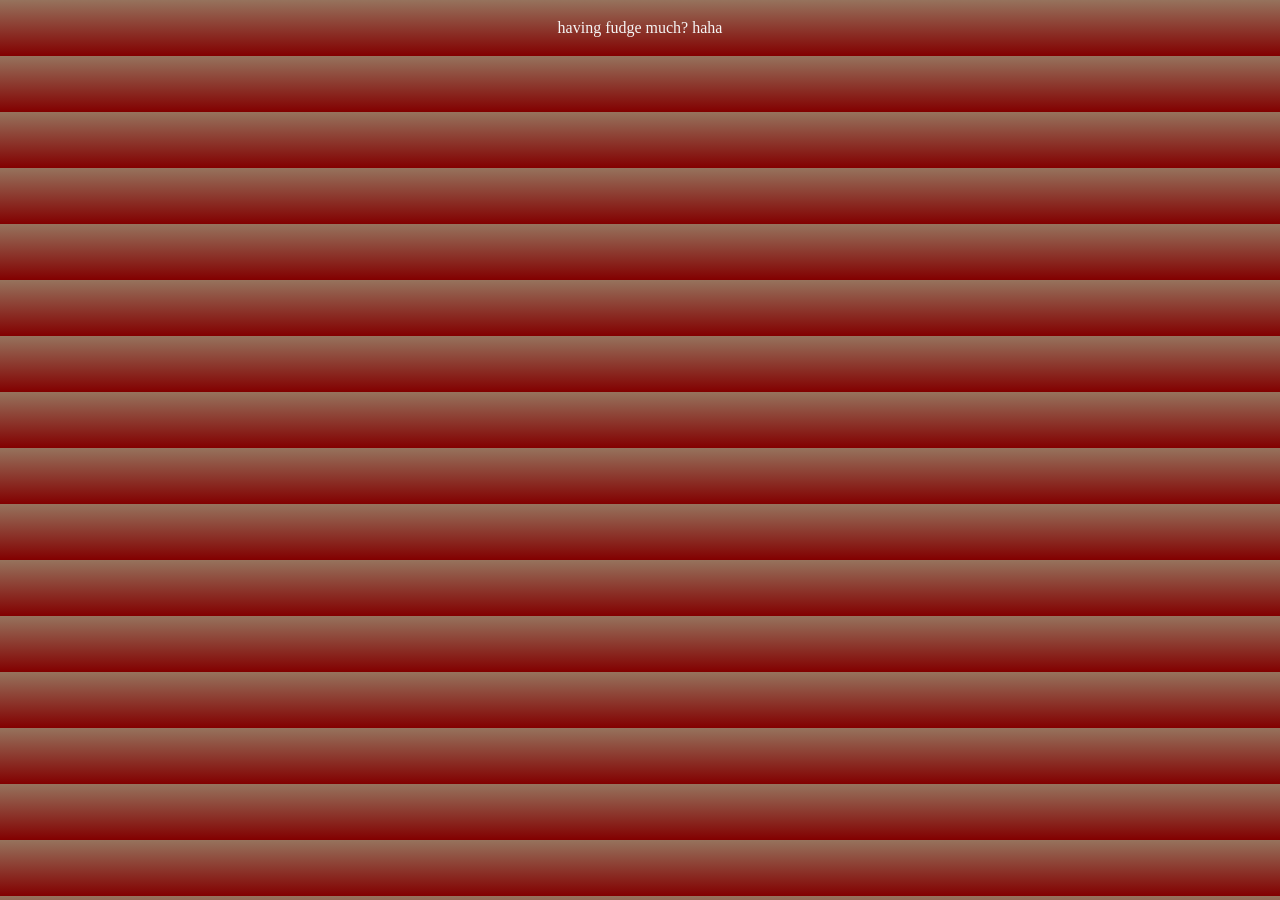
<file: login/index.html>
<!DOCTYPE html>
<html>
  <head>
    <title>Session Zero</title>
    <meta charset="utf-8" />
    <link rel="icon" type="image/png" sizes="32x32" href="/placeholderArt/d20Placeholder.png">
    <link rel="stylesheet" href="https://css.hackclub.com/theme.css" />
    <link rel="stylesheet" href="/style.css" />
  </head>
    <body>
      <p>having fudge much? haha</p>
    </body>
</html>

<!--
    <meta charset="utf-8" />
    <link rel="icon" type="image/png" sizes="32x32" href="placeholderArt/d20Placeholder.png">
    <link rel="stylesheet" href="https://css.hackclub.com/theme.css" />
    
-->
</file>
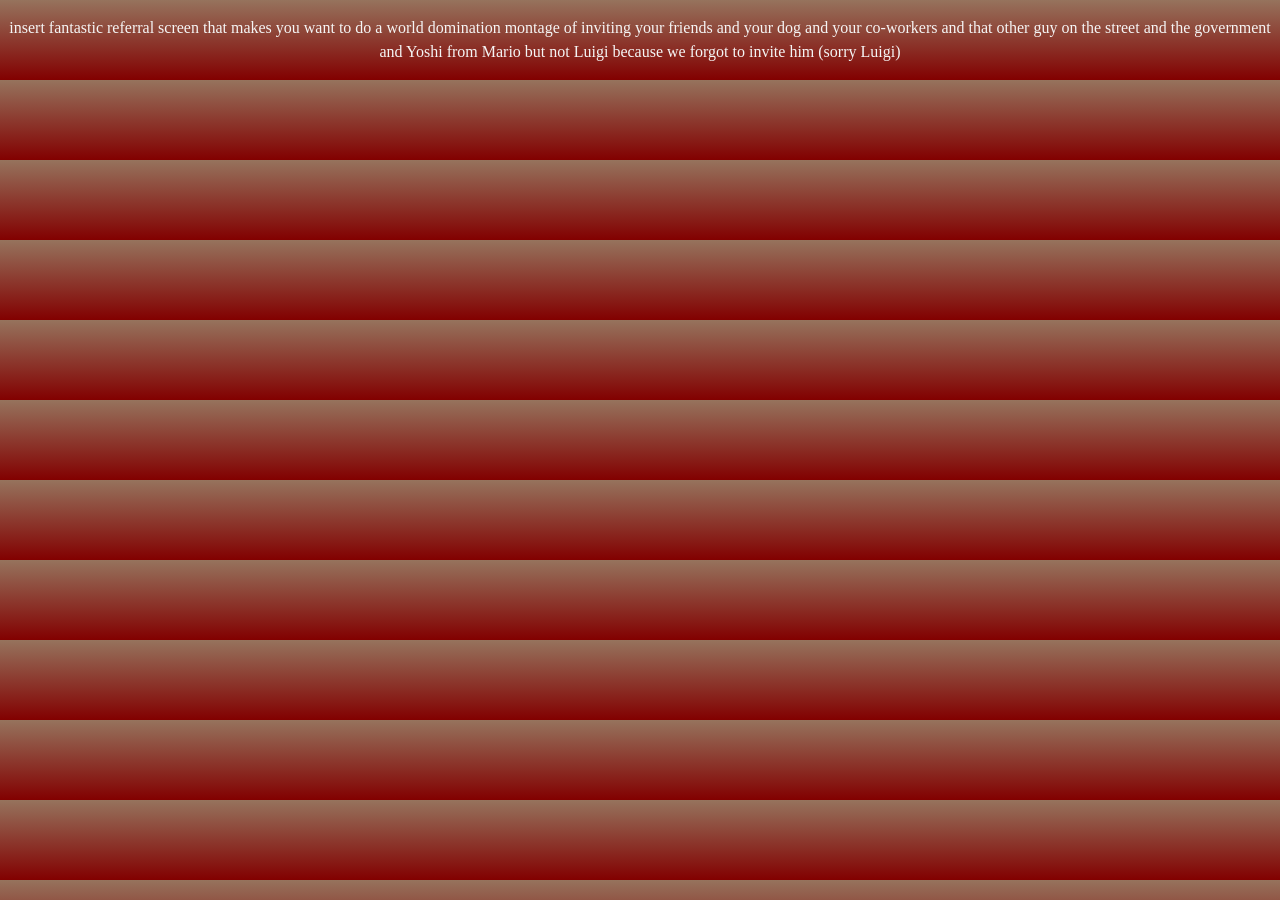
<file: referral/index.html>
<!DOCTYPE html>
<html>
  <head>
    <title>Session Zero</title>
    <meta charset="utf-8" />
    <link rel="icon" type="image/png" sizes="32x32" href="/placeholderArt/d20Placeholder.png">
    <link rel="stylesheet" href="https://css.hackclub.com/theme.css" />
    <link rel="stylesheet" href="/style.css" />
  </head>
    <body>
      <p>insert fantastic referral screen that makes you want to do a world domination montage of inviting your friends and your dog and your co-workers and that other guy on the street and the government and Yoshi from Mario but not Luigi because we forgot to invite him (sorry Luigi)</p>
    </body>
</html>

<!--
    <meta charset="utf-8" />
    <link rel="icon" type="image/png" sizes="32x32" href="placeholderArt/d20Placeholder.png">
    <link rel="stylesheet" href="https://css.hackclub.com/theme.css" />
    
-->
</file>
<file: style.css>
/*
Font comes from Google Fonts:
https://fonts.google.com/specimen/Kumbh+Sans?preview.script=Latn
*/


body {
    text-align: center;
    background: linear-gradient(#96735D, rgb(130, 0, 0));
    color: whitesmoke;
    line-height: 1.5;
    font-family: "Kumbh Sans";
}

/*YWSW summary*/

/* Rules of Play Title*/
h2 {
  font-family: "Metal Mania";
  font-size: 4.5em
}

/* Actual rule */
h4 {
  font-size: larger
}

/*Rule subtext*/
h5 {
  margin: 0 10%;
}

*{
  line-height: 1.5;
}

h6 {
  color: #44E5EB;
}


.container {
  display: grid;
  /*grid-template-columns: auto auto auto;*/
  grid-template-columns: repeat(auto-fit, minmax(200px, 1fr));
}

.orpheus_flag{
  -webkit-transition: -webkit-transform 0.8s ease-in-out;
          transition: transform 0.8s ease-in-out;
}
.orpheus_flag:hover {
  -webkit-transform: rotate(25deg);
          transform: rotate(25deg);
}

.catragon_icon{
  border-radius: 20%;
}
</file>
